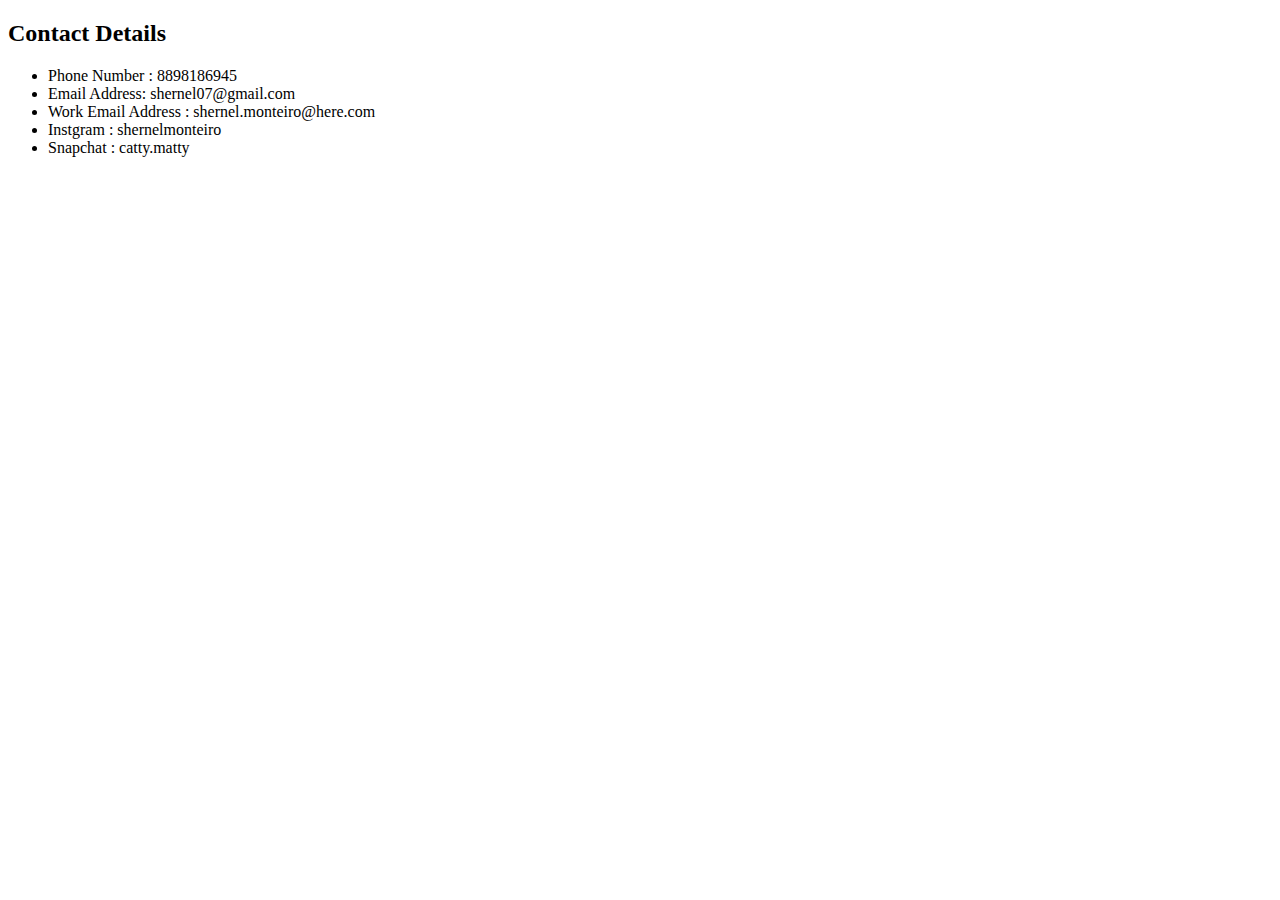
<file: page2.html>
<!DOCTYPE html>
<html lang="en" dir="ltr">
  <head>
    <meta charset="utf-8">
    <title>Contact Details</title>
  </head>
  <body>

<h2>Contact Details</h2>

    <ul>
      <li>Phone Number : 8898186945</li>
      <li>Email Address: shernel07@gmail.com</li>
      <li>Work Email Address : shernel.monteiro@here.com</li>
      <li>Instgram : shernelmonteiro</li>
      <li>Snapchat : catty.matty</li>
    </ul>

  </body>
</html>
</file>
